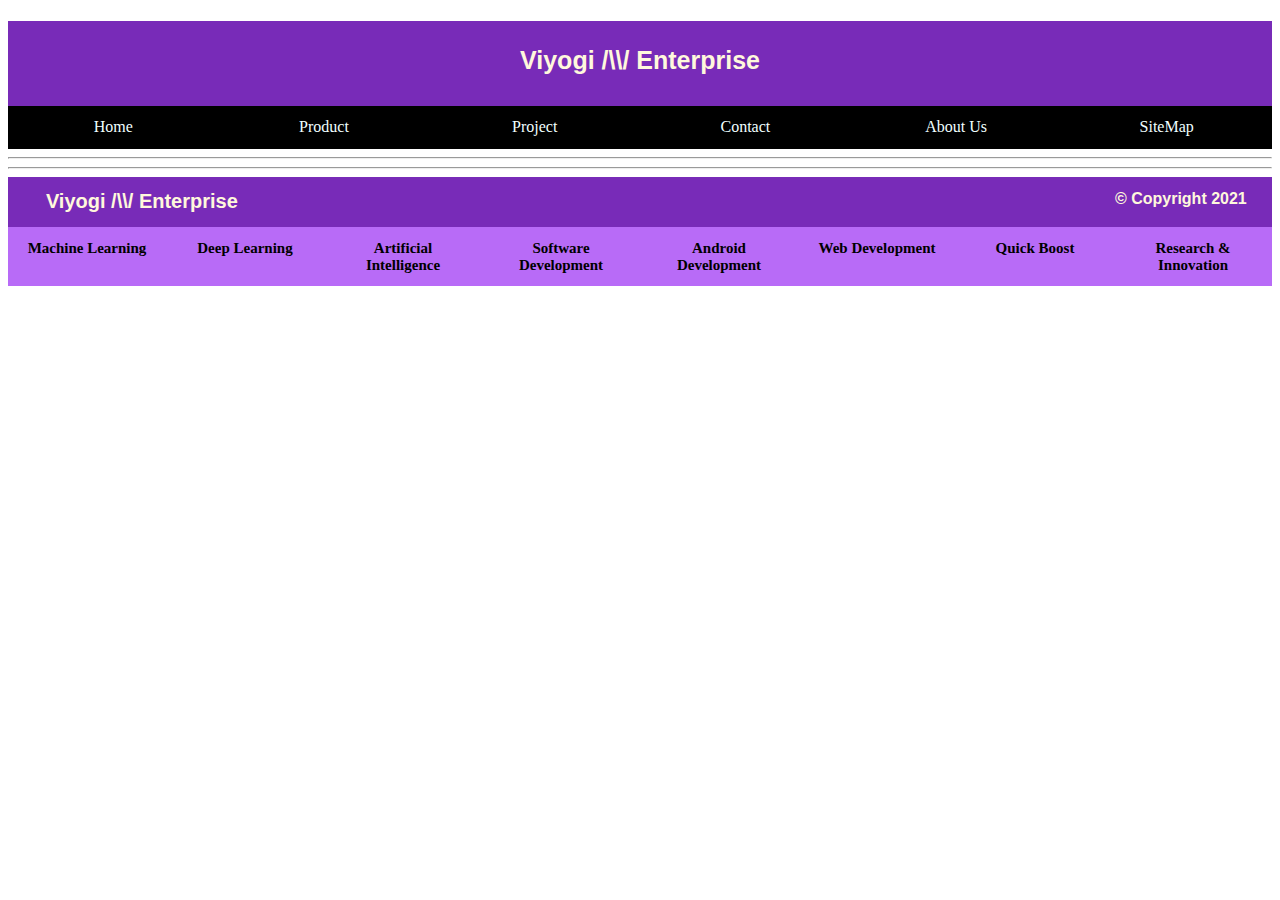
<file: WEB_DEV_2.0/templates/index.html>
<!DOCTYPE html>
<html lang="en-in">
    <head>
        <meta charset="UTF-8" name="viewport"  content=" width=device-width, initial-scale=1.0">
        <title>
        viyogi /\\/ enterprises
        </title>
        <link rel="stylesheet" href="../static/index.css">
    </head>
    <body>
        <div class="header">
            <a href="#">
                <h2>Viyogi /\\/ Enterprise</h2>
            </a>
        </div>
        <div class="head-nav flex-container">
            <a class="flex-type1" href="#">Home</a>
            <a class="flex-type2" href="#">Product</a>
            <a class="flex-type1" href="#">Project</a>
            <a class="flex-type2" href="#">Contact</a>
            <a class="flex-type1" href="#">About Us</a>
            <a class="flex-type2" href="#">SiteMap</a>
        </div>
        <hr>
        <hr>
        <div class="footer">
            <a href="#">
                <h3>Viyogi /\\/ Enterprise</h3>
            </a>
            <h4>&#169; Copyright 2021</h4>
        </div>
        <div class="foot-nav foot-flex">
            <a class="fo-flex-type1" href="#">Machine Learning </a>
            <a class="fo-flex-type2" href="#">Deep Learning </a>
            <a class="fo-flex-type1" href="#">Artificial Intelligence</a>
            <a class="fo-flex-type2" href="#">Software Development</a>
            <a class="fo-flex-type1" href="#">Android Development</a>
            <a class="fo-flex-type2" href="#">Web Development</a>
            <a class="fo-flex-type1" href="#">Quick Boost</a>
            <a class="fo-flex-type2" href="#">Research & Innovation</a>
        </div>
    </body>
</html>
</file>
<file: WEB_DEV_2.0/static/index.css>
@media (max-width:660px)
{
    .header{
        background-color: rgb(120,43,184);
        width:100%;
        height: 50px;
        z-index: 1;
        font-family: sans-serif;
        
    }
    .header a,:link,:visited{
        text-decoration:none;
        text-align: center;
    }
    .header h2{
        color: cornsilk;
        text-align: center;
        padding: 2%;
        font-size:20px;
        text-decoration: none;
    }
    .head-nav a:link,:visited{
        text-decoration:none;
        background-color: black;
        color: azure;
    }
    .flex-container {
        background-color: black;
        display: flex;
        flex-wrap: wrap;
        text-align: center;
        box-sizing: border-box;
        padding: 1%;
    }
    .flex-type1{
        flex: 50%;
        height: 25px;
        box-sizing: border-box;
    }
    .flex-type2{
        flex: 50%;
        height: 25px;
        box-sizing: border-box;
    }
    .flex-container a:hover{
        background-color: azure;
        color: black;
        font-weight: bold;
    }
    .footer{
        background-color: rgb(120,43,184);
        width:100%;
        height: 30px;
        z-index: 1;
        font-family: sans-serif;
    }
    .footer a:link{
        text-decoration: none;
    }
    .footer h3{
        color: cornsilk;
        padding-left: 2%;
        margin: 1%;
        font-size:15px;
        text-decoration: none;
        float:left;
    }
    .footer h4{
        font-size: 15px;
        margin: 1%;
        color: cornsilk;
        padding-right: 1%;
        float: right;
    }


    .foot-nav a{
        padding: 1%;
        text-align: center;
        font-size: 15px;
        text-decoration:none;
        background-color: rgb(184, 107, 247);
        color: rgb(0, 0, 0);
        font-weight: bold;
        
    }
    .foot-nav a:hover{
        background-color: black;
        color: cornsilk;
        font-weight: bolder;
    }
    .foot-flex{
        display: flex;
        flex-wrap: wrap;
        text-align: center;
        box-sizing: border-box;
    }
    .fo-flex-type1,.fo-flex-type2{
        flex:35%
    }

}
@media (max-width:330px)
{
    .header{
        background-color: rgb(120,43,184);
        width:100%;
        height: 50px;
        z-index: 1;
        font-family: sans-serif;
        
    }
    .header a:link,:visited{
        text-decoration:none;
    }
    .header h2{
        color: cornsilk;
        text-align: center;
        padding: 3%;
        font-size:15px;
        text-decoration: none;
    }
    .flex-container {
        background-color: black;
        display: flex;
        flex-wrap: wrap;
        text-align: center;
        box-sizing: border-box;
        padding: 1%;
        margin: 1%;
    }
    .flex-type1{
        flex: 100%;
        height: 25px;
    }
    .flex-type2{
        flex: 100%;
        height: 25px;
    }
    .footer{
        background-color: rgb(120,43,184);
        width:100%;
        height: 20px;
        z-index: 1;
        font-family: sans-serif;
    }
    .footer h3{
        color: cornsilk;
        padding-left: 2%;
        margin: 1%;
        font-size:10px;
        text-decoration: none;
        float:left;
    }
    .footer h4{
        font-size: 10px;
        margin: 1%;
        color: cornsilk;
        padding-right: 1%;
        float: right;
    }
    .fo-flex-type1,.fo-flex-type2{
        flex:50%
    }
}
@media (min-width:661px)
{
    .header{
        background-color: rgb(120,43,184);
        width:100%;
        height: 85px;
        z-index: 1;
        font-family: sans-serif;
        
    }
    .header a:link,:visited{
        text-decoration:none;
    }
    .header h2{
        color: cornsilk;
        text-align: center;
        padding: 2%;
        font-size:25px;
        text-decoration: none;
    }
    .head-nav a{
        padding: 1%;
        text-align: center;
    }
    .head-nav a:hover{
        background-color: azure;
        color: black;
        font-weight: bold;
    }
    .head-nav a:link,:visited{
        text-decoration:none;
        background-color: black;
        color: azure;
    }
    .flex-container {
        display: flex;
        flex-wrap: wrap;
        text-align: center;
        box-sizing: border-box;
    }
    .flex-type1{
        flex: 10%;
    }
    .flex-type2{
        flex: 10%;
    }
    .footer{
        background-color: rgb(120,43,184);
        width:100%;
        height: 50px;
        z-index: 1;
        font-family: sans-serif;
    }
    .footer a:link{
        text-decoration: none;
    }
    .footer h3{
        color: cornsilk;
        padding-left: 2%;
        margin: 1%;
        font-size:20px;
        text-decoration: none;
        float:left;
    }
    .footer h4{
        margin: 1%;
        color: cornsilk;
        padding-right: 1%;
        float: right;
    }

    .foot-nav a{
        padding: 1%;
        text-align: center;
        font-size: 15px;
        text-decoration:none;
        background-color: rgb(184, 107, 247);
        color: rgb(0, 0, 0);
        font-weight: bold;
        
    }
    .foot-nav a:hover{
        background-color: black;
        color: cornsilk;
        font-weight: bolder;
    }
    .foot-flex{
        display: flex;
        flex-wrap: wrap;
        text-align: center;
        box-sizing: border-box;
    }
    .fo-flex-type1,.fo-flex-type2{
        flex:8%
    }

}
</file>
